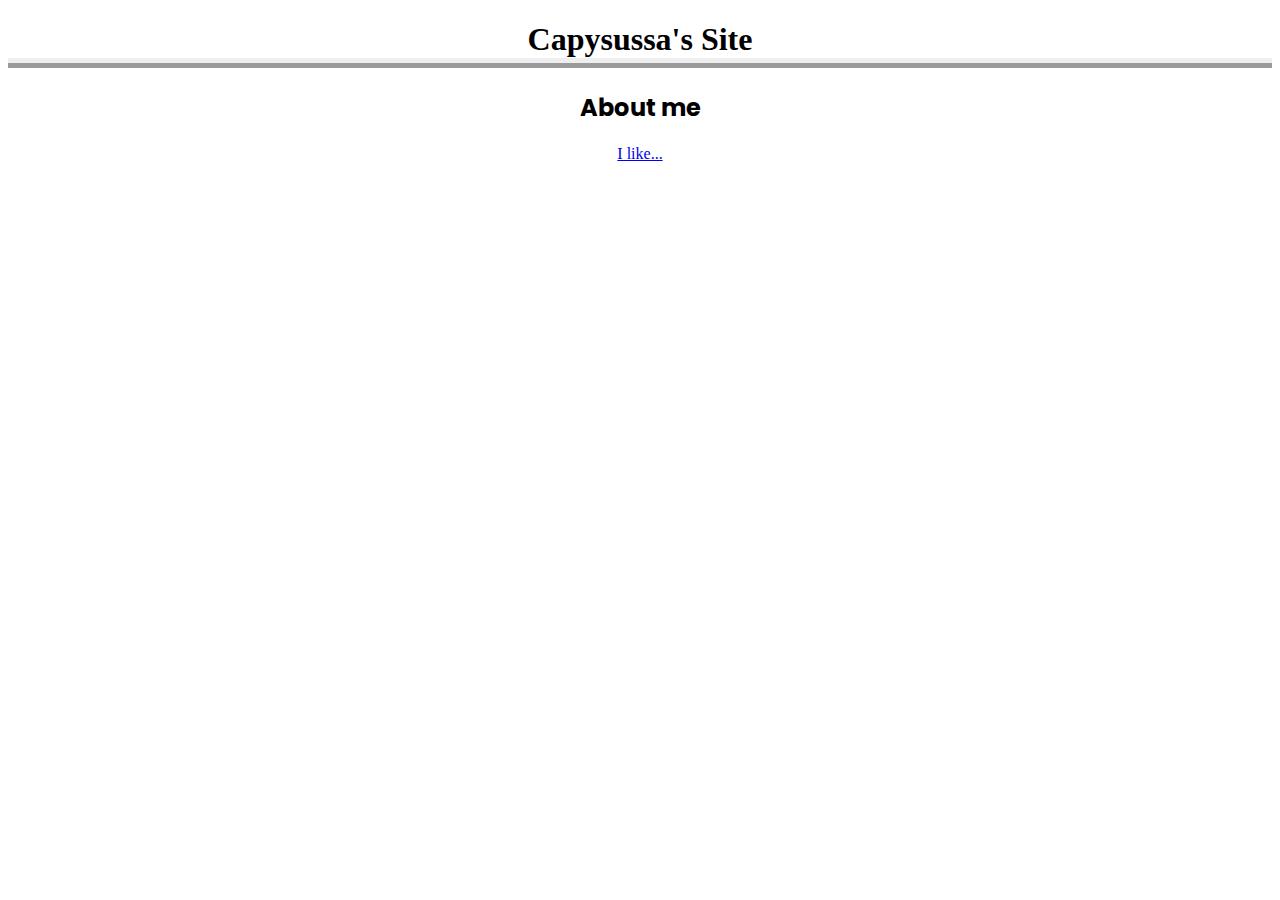
<file: index.html>
<!DOCTYPE html>
<html>
  <head>
    <title>Capysussa's Website</title>
    <link rel="stylesheet" href="style_main.css">
    <link rel="preconnect" href="https://fonts.googleapis.com">
    <link rel="preconnect" href="https://fonts.gstatic.com" crossorigin>
    <link href="https://fonts.googleapis.com/css2?family=Poppins:ital,wght@0,100;0,200;0,300;0,400;0,500;0,600;0,700;0,800;0,900;1,100;1,200;1,300;1,400;1,500;1,600;1,700;1,800;1,900&display=swap" rel="stylesheet">
  </head>
  <body>
    <h1 id="capysite_title">Capysussa's Site</h1>
    <h2 id="about_me">About me</h2>
    <p id="ilike_link"><a href="https://capysussa.github.io/ilike.html">I like...</a></p>
  </body>
</html>
</file>
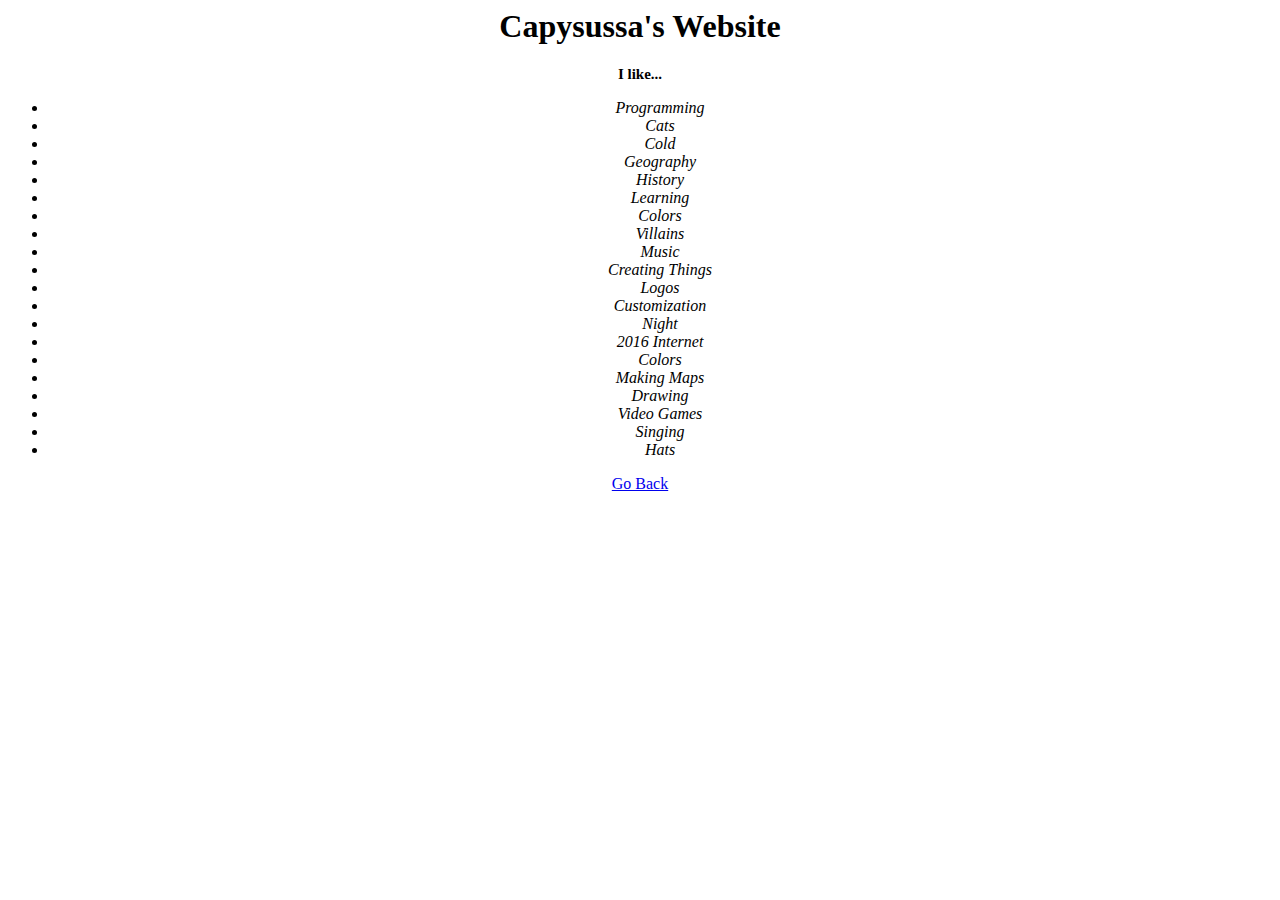
<file: ilike.html>
<!DOCTPYE html>
<html>
  <head>
    <title>CapySite - Likes</title>
    <link rel="stylesheet" href="ilike.css">
  </head>
  <body>
    <h1>Capysussa's Website</h1>
    <h2><b>I like...</b></h2>
    <div class="ilike_list">
    <ul><i>
      <li>Programming</li>
      <li>Cats</li>
      <li>Cold</li>
      <li>Geography</li>
      <li>History</li>
      <li>Learning</li>
      <li>Colors</li>
      <li>Villains</li>
      <li>Music</li>
      <li>Creating Things</li>
      <li>Logos</li>
      <li>Customization</li>
      <li>Night</li>
      <li>2016 Internet</li>
      <li>Colors</li>
      <li>Making Maps</li>
      <li>Drawing</li>
      <li>Video Games</li>
      <li>Singing</li>
      <li>Hats</li>
     </i></ul>
    </div>
    <a href="capysussa.github.io">Go Back</a>
  </body>
</html>
</file>
<file: style_main.css>
#capysite_title {
  text-align: center;
  border-width: 10px;
  border-style: none none ridge none;
}
#about_me {
  text-align: center;
  font-family: "Poppins", sans-serif;
}
#ilike_link {
  text-align: center;
}
</file>
<file: ilike.css>
body {
  text-align: center;
}
h1 {
  border: none none double none;
  border-width: 5px;
  border-color: black;
}
h2 {
  font-size: 15px;
}

/*.ilike_list {
  font-family: "Poppins", sans-serif;
  font-size: 20px;
}*/
</file>
